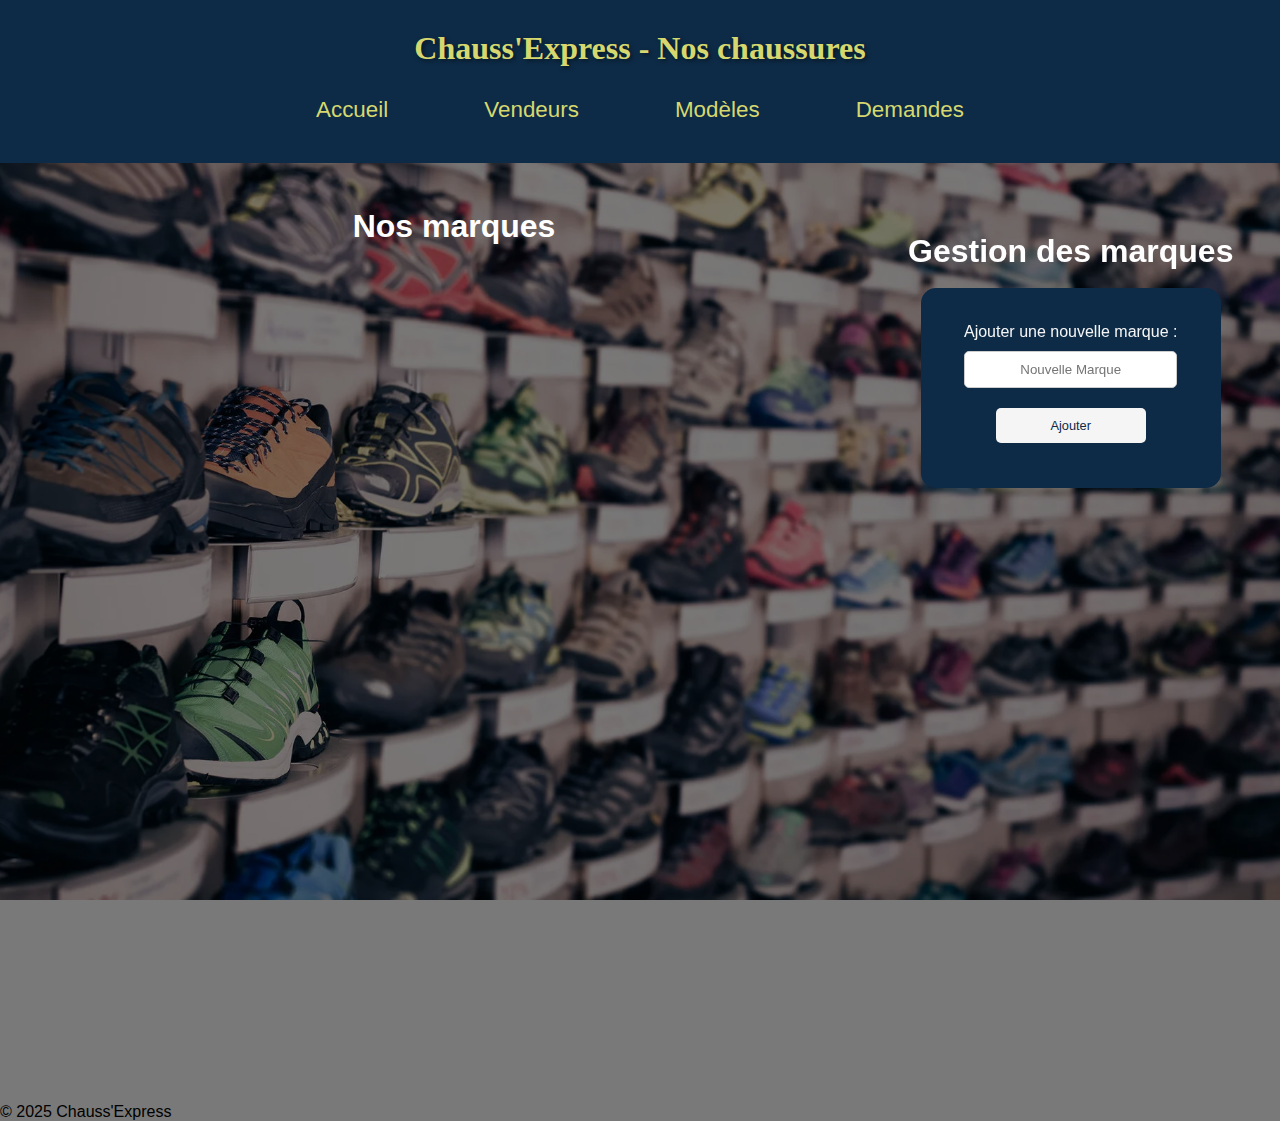
<file: api_front/html/index.html>
<!DOCTYPE html>
<html lang="en">
    <head>
        <meta charset="UTF-8" />
        <meta name="viewport" content="width=device-width, initial-scale=1.0" />
        <title>Chauss'Express</title>
        <link rel="stylesheet" href="../css/style.css" />
    </head>
    <body>
        <p id="clickModele"></p>
        <header>
            <h1>Chauss'Express - Nos chaussures</h1>
            <nav>
                <ul>
                    <li><a href="../html/index.html">Accueil</a></li>
                    <li><a href="../html/vendeurs.html">Vendeurs</a></li>
                    <li><a href="../html/modeles.html">Modèles</a></li>
                    <li><a href="../html/demandes.html">Demandes</a></li>
                </ul>
            </nav>
        </header>
        <main>
            <div id="vendeur">
                <h2>Nos marques</h2>
                <div id="stocksContainer">
                    <!-- div administrateur -->
                </div>
                <div id="adminContainer">
                    <!-- Les bouttons seront injectées ici par JS -->
                </div>
            </div>
            <div class="admin">
                <div class="form-container">
                    <h2>Gestion des marques</h2>
                    <div class="ajouterMarque">
                        <!-- form pour ajouter une marque -->
                        <form method="post" action="" id="addMarqueForm">
                            <label for="marque">Ajouter une nouvelle marque :</label>
                            <input
                                type="text"
                                id="marque"
                                id="marque"
                                name="marque"
                                placeholder="Nouvelle Marque"
                            />
                            <button type="submit" id="btnAjoutMarque">
                                Ajouter
                            </button>
                            <div id="messageContainerAjoutmarque"></div>
                        </form>
                        <!-- Fin -->
                    </div>
                </div>
            </div>
        </main>
        <footer>
            <p>&copy; 2025 Chauss'Express</p>
        </footer>
        <script></script>
        <script src="../js/script.js"></script>
        <!-- <script src="../js/modelesScript.js"></script> -->
    </body>
</html>
</file>
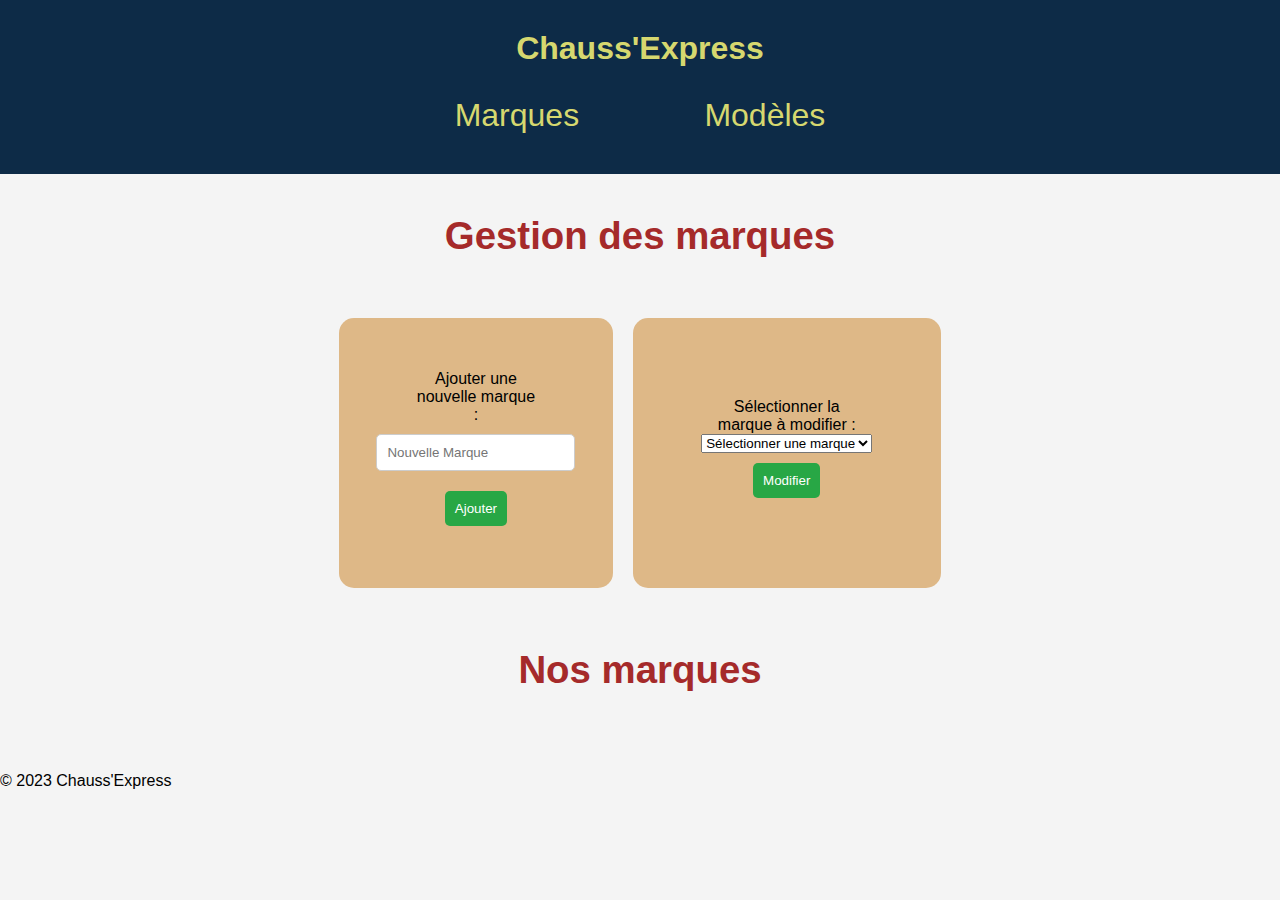
<file: api_front/vendeurs/index.html>
<!DOCTYPE html>
<html lang="en">
    <head>
        <meta charset="UTF-8" />
        <meta name="viewport" content="width=device-width, initial-scale=1.0" />
        <title>Chauss'Express</title>
        <link rel="stylesheet" href="style.css" />
    </head>
    <body>
        <header>
            <h1>Chauss'Express</h1>
            <nav>
                <ul>
                    <li><a href="../vendeurs/index.html">Marques</a></li>
                    <li><a href="../vendeurs/modeles.html">Modèles</a></li>
                </ul>
            </nav>
        </header>
        <main>
            <div class="admin">
                <h2>Gestion des marques</h2>
                <div class="form-container">
                    <!-- Ajouter une marque -->
                    <div class="ajouterMarque">
                        <form method="post" action="" id="addMarqueForm">
                            <label for="marque">Ajouter une nouvelle marque :</label>
                            <input
                                type="text"
                                id="marque"
                                id="marque"
                                name="marque"
                                placeholder="Nouvelle Marque"
                                required
                            />
                            <button type="submit" id="btnAjoutMarque">
                                Ajouter
                            </button>
                            <span id="afficherMessageError"></span>
                            <span id="afficherMessage"></span>
                        </form>
                    </div>
                    <!-- Modifier une marque -->
                    <div class="modifierMarque">
                        <form action="" method="put" id="updateMarqueForm">
                            <label for="marque">Sélectionner la marque à modifier :</label>
                            <select id="modifierMarque" name="marqueModifier" required>
                                <option value="">Sélectionner une marque</option>
                            </select>

                            <button type="submit" name="btnModifier">Modifier</button>
                        </form>
                    </div>
                </div>
            </div>
            <h2>Nos marques</h2>
            <div class="vendeurAdmin">
                <!-- Afficher les stocks par modele et pointure qui seront injecter en JS-->

                <!-- <div id="demandesClients">
                    <h3>Faire une demande de pointure</h3>
                </div> -->
                <div id="stocksContainer"></div>
            </div>
        </main>
        <footer>
            <p>&copy; 2023 Chauss'Express</p>
        </footer>

        <script src="script.js"></script>
    </body>
</html>
</file>
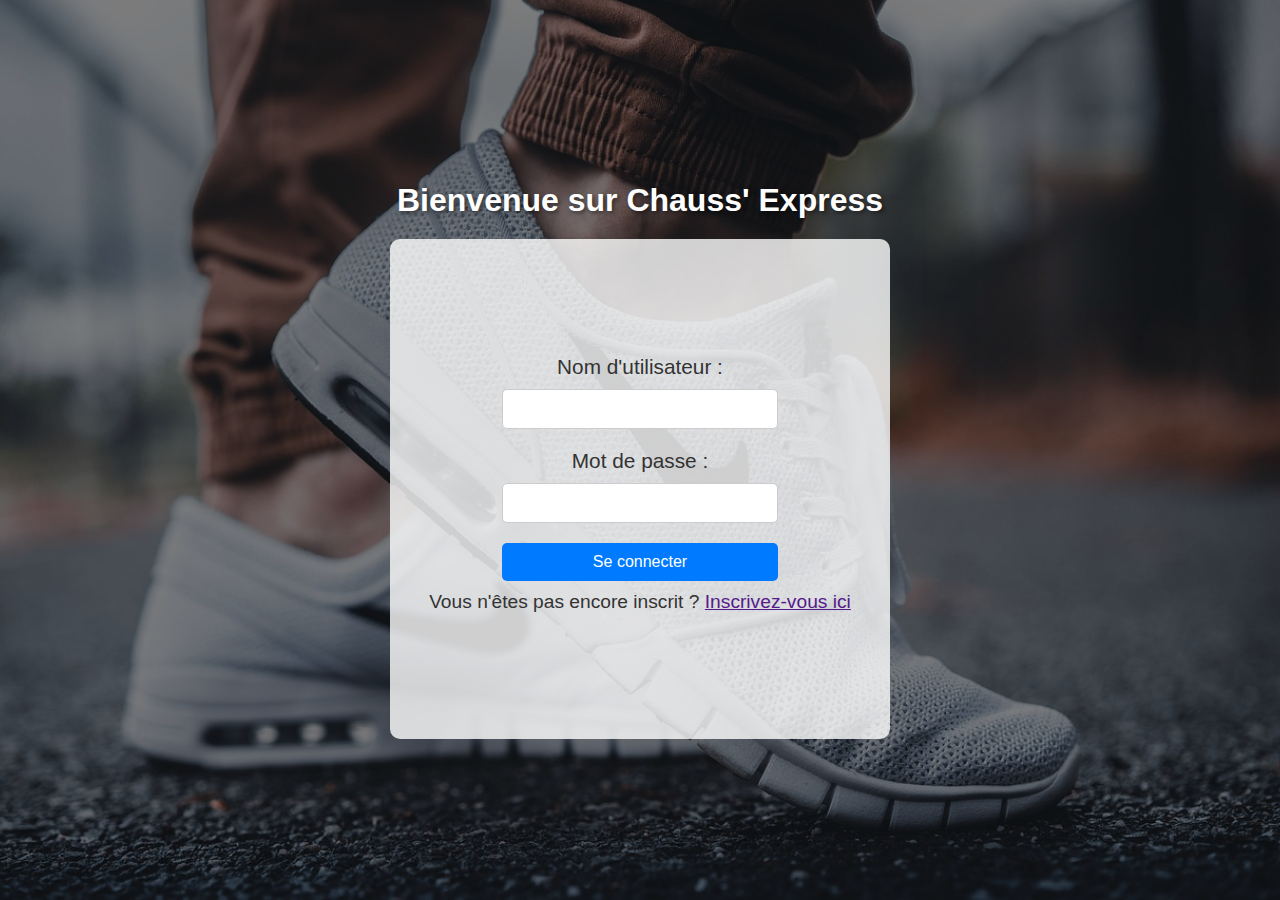
<file: api_front/html/connexion.html>
<!DOCTYPE html>
<html lang="en">
    <head>
        <meta charset="UTF-8" />
        <meta name="viewport" content="width=device-width, initial-scale=1.0" />
        <title>Chauss' Express</title>
        <link rel="stylesheet" href="../css/connexion.css" />
    </head>
    <body>
        <h1>Bienvenue sur Chauss' Express</h1>
        <!-- Formulaire de connexion à l'espace de gestion de stocks -->

        <form id="connexionForm" action="" method="POST">
            <label for="username">Nom d'utilisateur :</label>
            <input type="text" id="username" name="username"/>

            <label for="password">Mot de passe :</label>
            <input type="password" id="password" name="password"/>
            <button type="submit" id="btnSeConnecter">Se connecter</button>

            <p>
                Vous n'êtes pas encore inscrit ?
                <a href="" id="inscriptionLink">Inscrivez-vous ici</a>
            </p>
            <div id="inscription">
                <h3>Inscription</h3>
                <form id="inscriptionForm" action="" method="POST">
                    <label for="userName">Nom d'utilisateur :</label>
                    <input type="text" id="userName" name="userName" />
                    <label for="firstName">Prénom :</label>
                    <input type="text" id="firstName" name="firstName"/>

                    <label for="mdp">Mot de passe :</label>
                    <input type="password" id="mdp" name="mdp" />
                    <label for="email">Email :</label>
                    <input type="email" id="email" name="email" />
                    <button type="submit" id="btnSinscrire">S'inscrire</button>
                    <button id="croixfermer">❌</button>
                </form>
            </div>
        </form>
        <script src="../js/connexion.js"></script>
    </body>
</html>
</file>
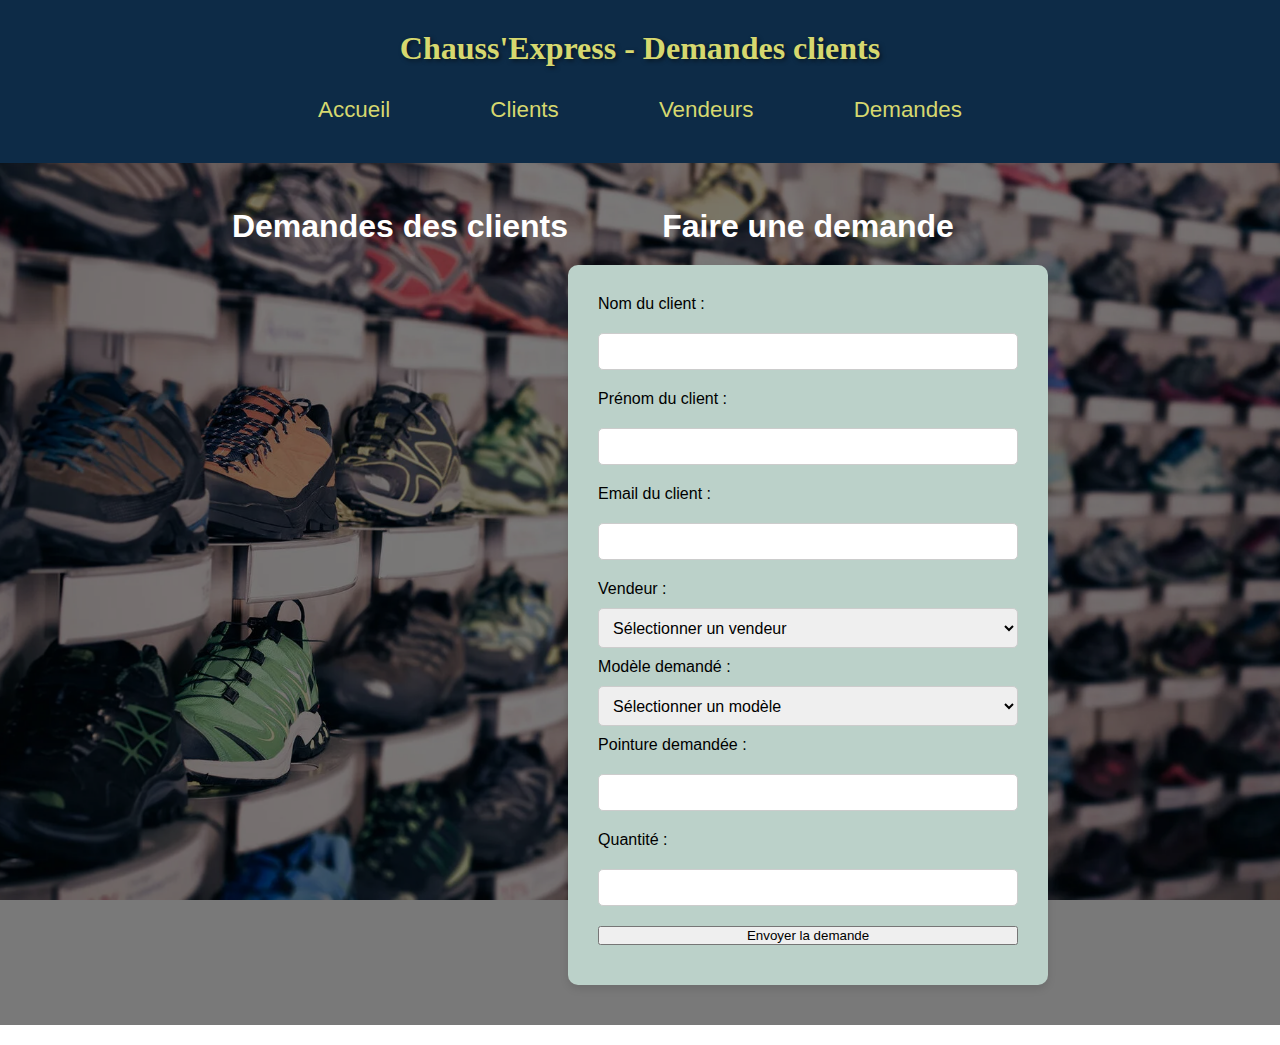
<file: api_front/html/demandes.html>
<!DOCTYPE html>
<html lang="en">
<head>
      <meta charset="UTF-8">
      <meta name="viewport" content="width=device-width, initial-scale=1.0">
      <title>Demandes clients</title>
      <link rel="stylesheet" href="../css/style.css">
      <link rel="stylesheet" href="../css/demandes.css">
</head>
<body>
      <header>
            <h1>Chauss'Express - Demandes clients</h1>
            <nav>
                  <ul>
                        <li><a href="../html/index.html">Accueil</a></li>
                        <li><a href="../html/clients.html">Clients</a></li>
                        <li><a href="../html/vendeurs.html">Vendeurs</a></li>
                        <li><a href="../html/demandes.html">Demandes</a></li>
                  </ul>
            </nav>
      </header>

      <main>
            <div id="demandesContainer">
                  <h2>Demandes des clients</h2>
                  <div id="demandesList">
                        <!-- Les demandes seront injectées ici par JS -->
                  </div>
            </div>

            <div id="formulaireDemande">
                  
                  <h2>Faire une demande</h2>
                  <form id="demandeForm" action="" method="post">
                        <label for="clientName">Nom du client :</label>
                        <input type="text" id="clientName" name="" required>
                        <label for="prenom">Prénom du client :</label>
                        <input type="text" id="prenom" name="prenom" required>
                        <label for="clientEmail">Email du client :</label>
                        <input type="email" id="clientEmail" name="email" required>

                        <label for="vendeurId">Vendeur :</label>
                        <select id="vendeurId" name="vendeur_id" required>
                              <option value="">Sélectionner un vendeur</option>
                              <!-- Options injectées en JS -->
                        </select>

                        <label for="modele_demandé">Modèle demandé :</label>
                        <select name="modele_id" id="modeleList" required>
                            <option value="">Sélectionner un modèle</option>
                        </select>
                        <label for="pointure_demandee">Pointure demandée :</label>
                        <input type="number" id="pointure_demandee" name="pointure_demandee" required>

                        </input>
                        <label for="quantite">Quantité :</label>
                        <input type="number" id="quantite" name="quantite" min="1" required>

                        <button type="submit" id="btnEnvoyerDemande">Envoyer la demande</button>
                        <div id="messageContainerDemande"></div>
                  </form>
            </div>
      </main>

      <script src="../js/demandes.js"></script>
      <!-- <script type="module" src="../js/vendeur.js"></script> -->
</body>
</html>
</file>
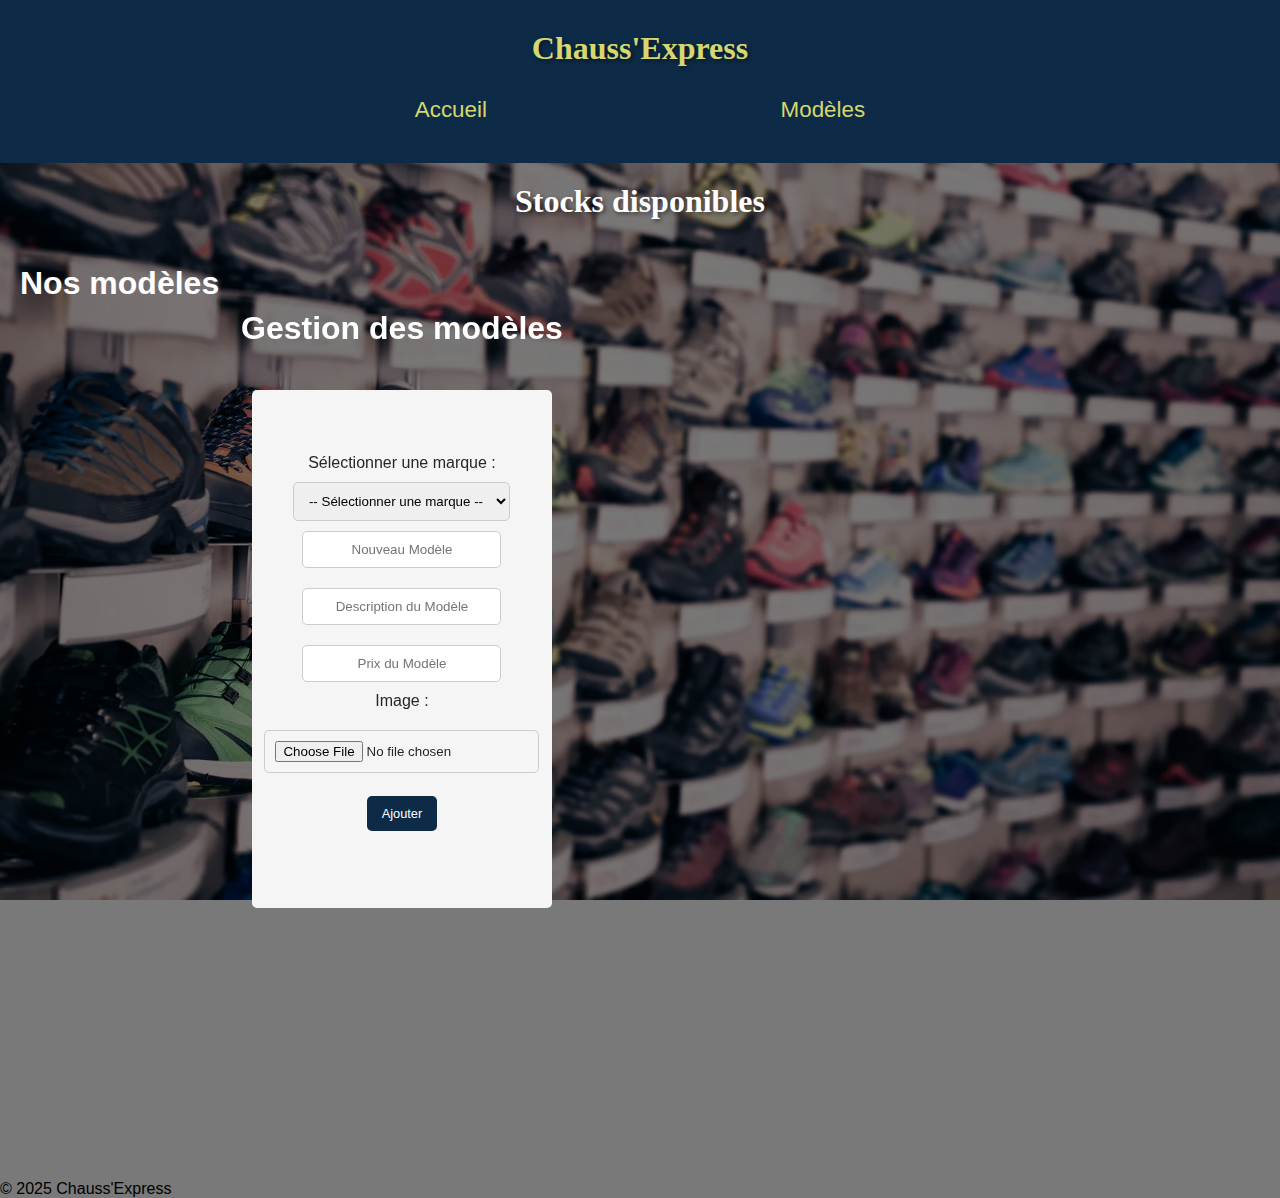
<file: api_front/html/modeles.html>
<!DOCTYPE html>
<html lang="en">
    <head>
        <meta charset="UTF-8" />
        <meta name="viewport" content="width=device-width, initial-scale=1.0" />
        <title>Chauss'Express</title>
        <link rel="stylesheet" href="../css/style.css" />
        <link rel="stylesheet" href="../css/modeles.css" />
    </head>
    <body>
        <header>
            <h1>Chauss'Express</h1>
            <nav>
                <ul>
                    <li><a href="../html/index.html">Accueil</a></li>
                    <li><a href="../html/modeles.html">Modèles</a></li>
                </ul>
            </nav>
        </header>
        <h1>Stocks disponibles</h1>
        <main>
            <div id="vendeurContainer">
            <h2>Nos modèles</h2>
            <div id="modelesContainer">
                <!-- Les modèles seront injectés ici par JS -->
            </div></div>
            <div class="admin">
                <h2>Gestion des modèles</h2>
                <div class="ajouterModele" id="ajouterForm">
                    <!-- Form pour ajouter un modèle -->
                    <form method="post" action="" id="addModeleForm">
                        <label for="marque_id">Sélectionner une marque :</label>
                        <select id="marque_id" name="marque_id" required>
                            <option value="">-- Sélectionner une marque --</option>
                            <!-- Les options seront injectées ici par JS -->
                        </select>
                        <input
                            type="text"
                            id="modele"
                            name="modele"
                            placeholder="Nouveau Modèle"
                            required
                        />
                        <input
                            type="text"
                            id="description"
                            name="description"
                            placeholder="Description du Modèle"
                            required
                        />
                        <input
                            type="text"
                            id="prix"
                            name="prix"
                            placeholder="Prix du Modèle"
                            required
                        />
                        <label for="image">Image :</label>
                        <input
                            type="file"
                            id="image"
                            name="image"
                    
                        />
                        <button type="submit" id="btnAjoutModele">Ajouter</button>
                        <div id="messageContainerAjoutModele"></div>
                    </form>
                    <!-- Fin Form pour ajouter un modèle -->
                </div>
            </div>
        </main>
        <footer>
            <p>&copy; 2025 Chauss'Express</p>
        </footer>
        <script src="../js/modelesScript.js"></script>
        <!-- <script src="../js/script.js"></script> -->
    </body>
</html>
<!-- 
 -->
</file>
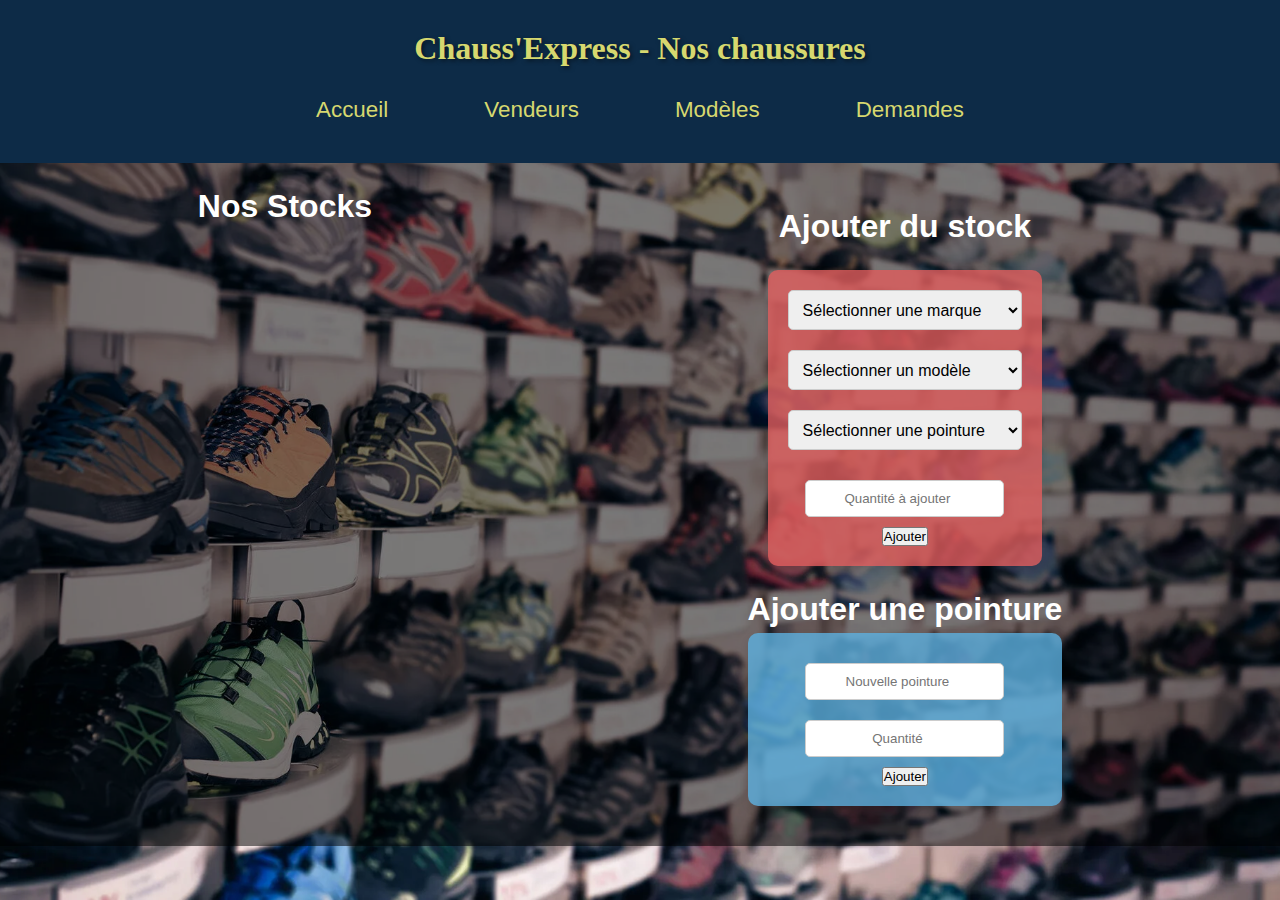
<file: api_front/html/stocks.html>
<!DOCTYPE html>
<html lang="fr">
<head>
    <meta charset="UTF-8" />
    <meta name="viewport" content="width=device-width, initial-scale=1.0" />
    <title>Stocks</title>
    <link rel="stylesheet" href="/api_front/css/style.css" />
    <link rel="stylesheet" href="/api_front/css/stocks.css" />
</head>
<body>
    <header>
        <h1>Chauss'Express - Nos chaussures</h1>
        <nav>
            <ul>
                <li><a href="../html/index.html">Accueil</a></li>
                <li><a href="../html/vendeurs.html">Vendeurs</a></li>
                <li><a href="../html/modeles.html">Modèles</a></li>
                <li><a href="../html/demandes.html">Demandes</a></li>
            </ul>
        </nav>
    </header>

    <main>
        <div id="mainAffichage">
            <section id="stocks">
                <h2>Nos Stocks</h2>
                <div id="stocksList">
                    <!-- Faire un tableau avec des <select> pour la pointure et un autre champ à côté -->
                </div>
            </section>

            <section id="admin">
                <h2>Ajouter du stock</h2>
                <div id="ajouterPointure">
                    <form id="addPointureForm">
                        <select id="marqueId" name="marque_id" required>
                            <option value="">Sélectionner une marque</option>
                            <!-- Options injectées en JS -->
                        </select>

                        <select id="modeleId" name="modele_id" required>
                            <option value="">Sélectionner un modèle</option>
                            <!-- Options injectées en JS -->
                        </select>

                        <select id="pointureId" name="pointure" required>
                            <option value="">Sélectionner une pointure</option>
                            <!-- Options injectées en JS -->
                        </select> 

                        <input
                            type="number"
                            id="quantiteId"
                            name="quantite"
                            placeholder="Quantité à ajouter"
                            min="1"
                            required
                        />

                        <div>
                            <button class="styleBtn" id="btnAjouterStock">Ajouter</button>
                        </div>

                        <div class="messageContainerModifierPointure"></div>
                    </form>
                </div>

                <h2>Ajouter une pointure</h2>
                <div id="ajouterPointure">
                    <form id="ajouterPointureForm">
                        <input
                            type="number"
                            id="pointure"
                            name="pointure"
                            placeholder="Nouvelle pointure"
                            min="1"
                            required
                        />
                        <input
                            type="number"
                            id="quantite"
                            name="quantite"
                            placeholder="Quantité"
                            min="1"
                            required
                        />
                        <button
                            class="styleBtn"
                            type="submit"
                            id="btnAjoutPointure"
                        >
                            Ajouter
                        </button>
                        <div class="messageContainerAjoutPointure"></div>
                    </form>
                </div>
            </section>
        </div>
    </main>

    <script src="/api_front/js/stocks.js"></script>
</body>
</html>
</file>
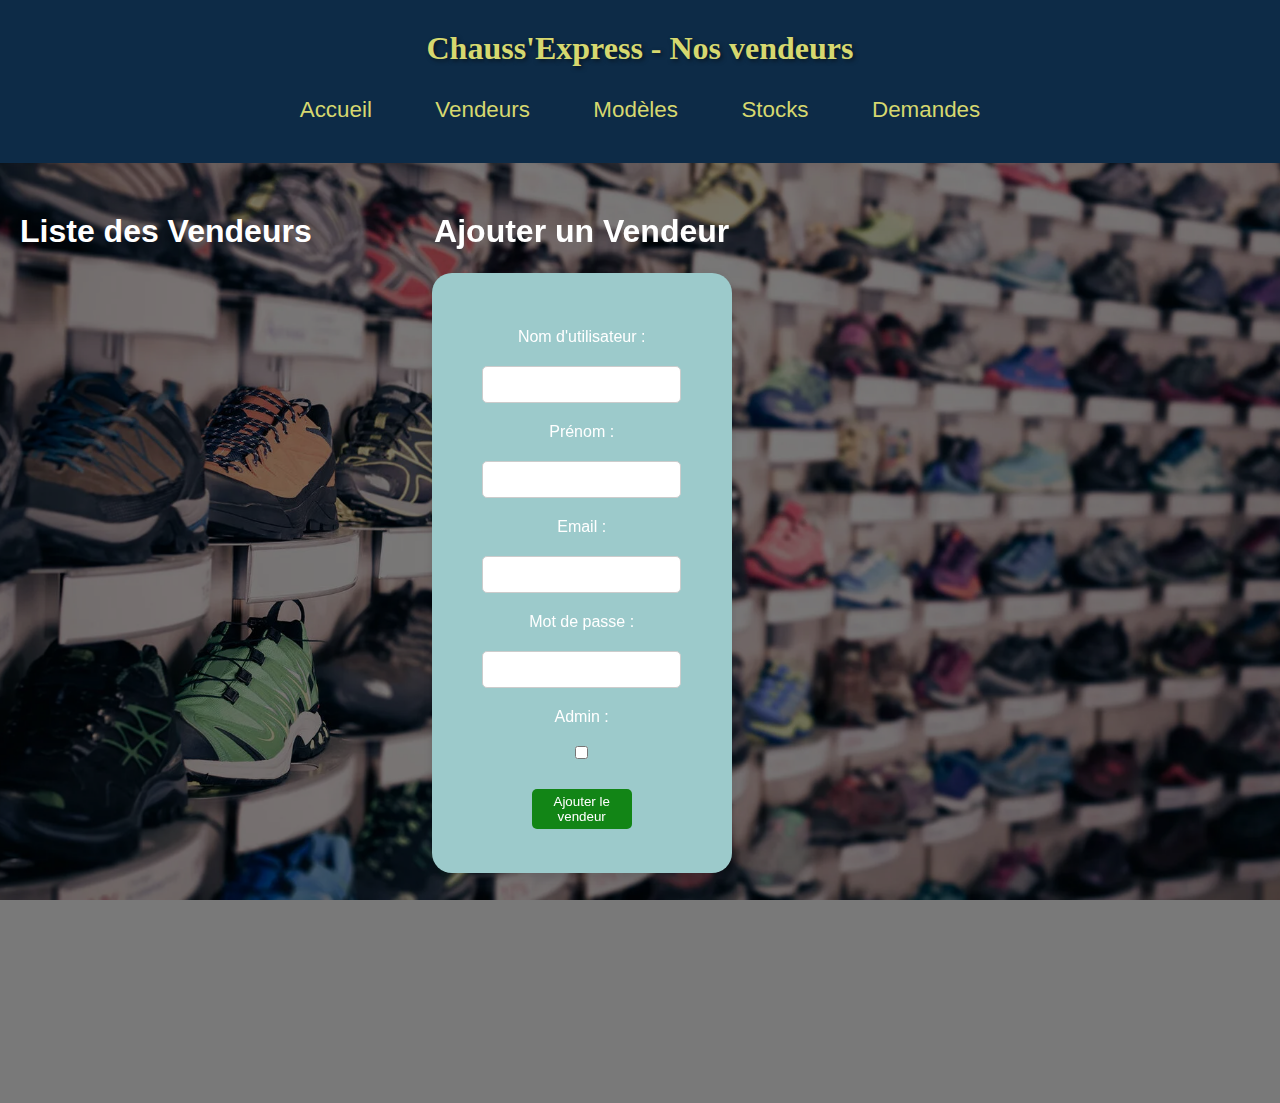
<file: api_front/html/vendeurs.html>
<!DOCTYPE html>
<html lang="en">
    <head>
        <meta charset="UTF-8" />
        <meta name="viewport" content="width=device-width, initial-scale=1.0" />
        <title>Vendeurs</title>
        <link rel="stylesheet" href="/api_front/css/style.css" />
        <link rel="stylesheet" href="/api_front/css/vendeur.css" />
    </head>
    <body>
        <header>
            <h1>Chauss'Express - Nos vendeurs</h1>
            <nav>
                <ul>
             <li><a href="../html/index.html">Accueil</a></li>
                    <li><a href="../html/vendeurs.html">Vendeurs</a></li>
                    <li><a href="../html/modeles.html">Modèles</a></li>
                    <li><a href="../html/stocks.html">Stocks</a></li>
                    <li><a href="../html/demandes.html">Demandes</a></li>
                </ul>
            </nav>
        </header>
        <main>
            <div id="vendeursContainer">
                <h2>Liste des Vendeurs</h2>
                <div id="vendeursList">
                    <!-- Les vendeurs seront injectés ici par JS -->
                </div>
            </div>
            <div id="administrateursContainer">
                <!-- Ajouter un vendeur avec le formulaire -->
                <h2>Ajouter un Vendeur</h2>
                <form id="inscriptionForm" action="" method="POST">
                    <div id="inscription">
                        <label for="nom">Nom d'utilisateur :</label>
                        <input type="text" id="nom" name="nom" required autocomplete="on"/>
                        <label for="prenom">Prénom :</label>
                        <input type="text" id="prenom" name="prenom" required autocomplete="on"/>

                        <label for="email">Email :</label>
                        <input
                            type="email"
                            id="email"
                            name="email"
                            required
                            autocomplete="email"
                        />
                        <label for="password_hash">Mot de passe :</label>
                        <input
                            type="password"
                            id="password_hash"
                            name="password_hash"
                            required
                            autocomplete="current-password"
                        />
                        <div id="messageContainerInscription"></div>
                        <label for ="isAdmin">Admin :</label>
                        <input type="checkbox" id="isAdmin" name="is_admin"/>
                        <button type="submit" id="btnSinscrire">Ajouter le vendeur</button>
                    </div>
                </form>
                <div class="statistique"></div>
            </div>
        </main>

        <script src="/api_front/js/vendeur.js"></script>
    </body>
</html>
</file>
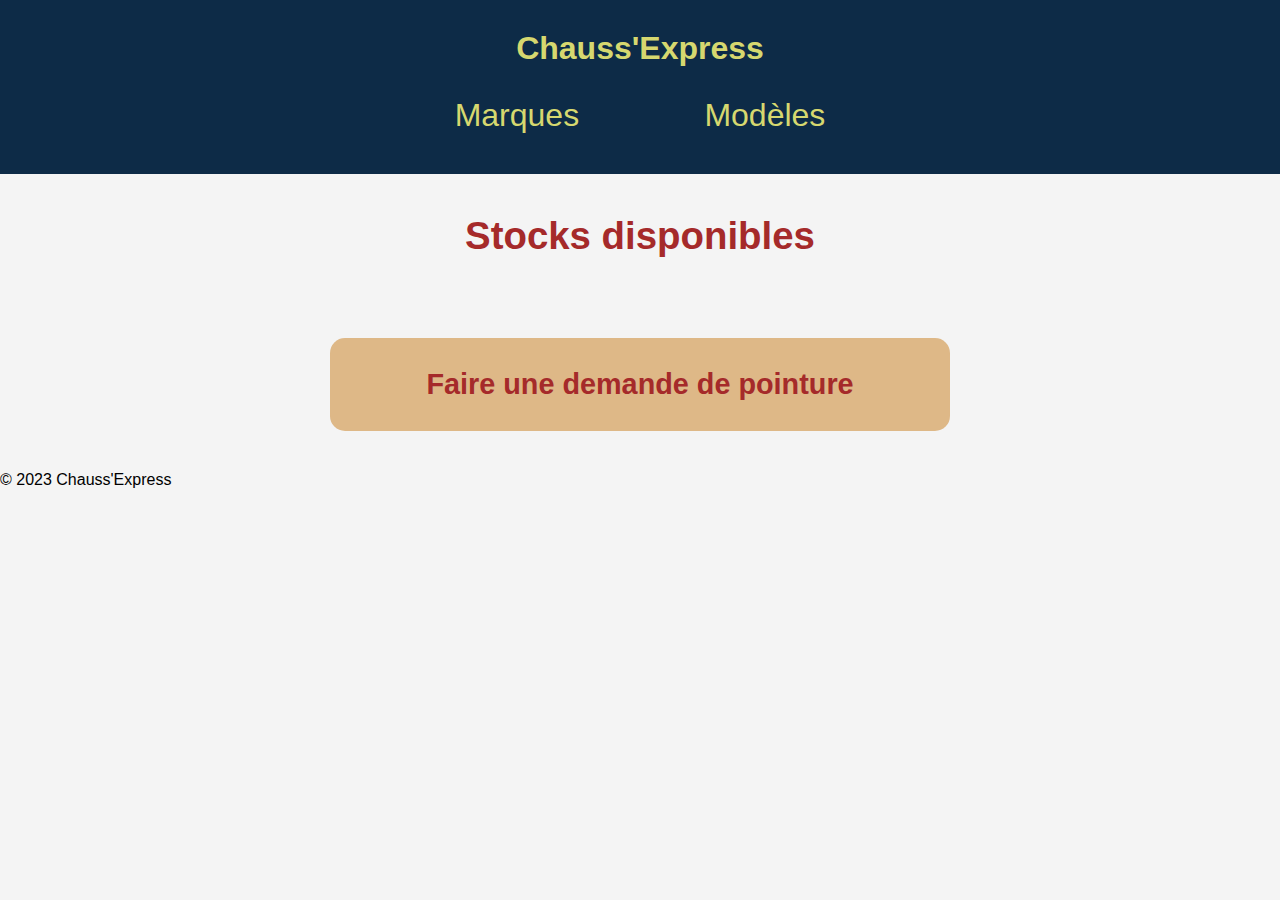
<file: api_front/vendeurs/modeles.html>
<!DOCTYPE html>
<html lang="en">
    <head>
        <meta charset="UTF-8" />
        <meta name="viewport" content="width=device-width, initial-scale=1.0" />
        <title>Chauss'Express</title>
        <link rel="stylesheet" href="style.css" />
    </head>
    <body>
        <header>
            <h1>Chauss'Express</h1>
            <nav>
                <ul>
                    <li><a href="../vendeurs/index.html">Marques</a></li>
                    <li><a href="../vendeurs/modeles.html">Modèles</a></li>
                </ul>
            </nav>
        </header>
        <h2>Stocks disponibles</h2>
        <main>
            <div class="vendeurAdmin">
                <!-- Afficher les stocks par modele et pointure qui seront injecter en JS-->

                <div id="demandesClients">
                    <h3>Faire une demande de pointure</h3>
                </div>
                <div id="modelesContainer">

                </div>
                <div class="admin">
                    
                </div>
            </div>
        </main>
            <footer>
                  <p>&copy; 2023 Chauss'Express</p>
            </footer> 
            <script src="modele.js"></script>
      </body>
</html>
<!-- 
 -->
</file>
<file: api_front/css/style.css>
* {
    margin: 0;
    padding: 0;
    box-sizing: border-box;
}
body {
    /* display: flex; */
    font-family: "Poppins", sans-serif;
    background-image: url(../assets/backgroun.webp);
    background-size: cover;
    background-position: center;
    background-attachment: fixed;
    background-repeat: no-repeat;
    width: 100%;
    height: 100%;
    position: relative;
}
body::before {
    content: "";
    position: absolute;
    top: 0;
    left: 0;
    width: 100%;
    height: 100%;
    background-color: rgba(0, 0, 0, 0.525);
    z-index: -1;
}
/* Header  */
h1 {
    font-size: 2rem;
    font-family: "Times New Roman", Times, serif;
    color: rgb(255, 255, 255);
    margin: 20px 0;
    text-align: center;
    text-shadow: 2px 2px 4px rgba(0, 0, 0, 0.5);
    font-weight: 600;
}
header {
    display: flex;
    flex-direction: column;
    justify-content: space-between;
    align-items: center;
    padding: 20px;
    background-color: rgb(13, 43, 71);
    position: relative;
}
header nav {
    width: 60%;
}
header nav ul {
    text-align: center;
    list-style: none;
    display: flex;
    justify-content: space-around;
    align-items: center;
    margin: 20px 0;
    padding: 0;
}
/*-------------------------------------main */
main {
    display: flex;
    /* justify-content: center;
    align-items: flex-start; */
    padding: 20px;
    /* margin: 20px; */
    /* position: relative; */
}

/* ------------------------------------Admin */
.admin {
    display: flex;
    flex-direction: column ;
    justify-content: right;
    position: sticky;
    top: 0;
    right: 0;
    /* width: 30%; */
    height: 100vh;
    color: white;
    padding: 20px;
    z-index: 1;
}
.admin h2 {
    margin-top: 30px;
}
#vendeur {
    display: flex;
    flex-direction: column;
    width: 70%;
    padding: 20px;
}
.form-container {
    display: flex;
    flex-direction: column;
    align-items: right;
    /* gap: 20px; */
    position: sticky;
    top: 0;
    z-index: 1000;
}
.addMarqueResponse {
    color: rgb(20, 200, 20);
    font-weight: bold;
    text-align: center;
}
.addMarqueError {
    display: block;
    font-family: "Courier New", Courier, monospace;
    font-size: 0.5rem;
    margin: 3px;
    color: red;
    font-weight: bold;
    text-align: center;
}

.deleteMarqueBtn {
    box-shadow: 0 4px 8px rgba(0, 0, 0, 0.2);
    color: rgb(250, 255, 250);
    border: none;
    border-radius: 15px;
    padding: 5px 15px;
    transition: 0.2s ease-in-out;
    cursor: pointer;
    font-size: 0.4rem;
}
.deleteMarqueBtn:hover {
    background-color: #ff4d4d;
    transform: scale(1.1);
    box-shadow: 0 4px 8px rgba(0, 0, 0, 0.2);
    color: rgb(255, 255, 255);
    font-weight: bold;
    text-align: center;
}
.editMarqueBtn {
    background-color: rgb(255, 200, 0);
    box-shadow: 0 4px 8px rgba(0, 0, 0, 0.2);
    color: green;
    border: none;
    border-radius: 15px;
    /* padding: 5px 15px; */
    transition: 0.2s ease-in-out;
    cursor: pointer;
    font-size: 1rem;
}
.editMarqueBtn:hover {
    background-color: #eaa121;
    transform: scale(1.1);
    box-shadow: 0 4px 8px rgba(0, 0, 0, 0.2);
    color: rgb(255, 255, 255);
    font-weight: bold;
}
.annulerModifier {
    background-color: none;
    border: none;
    padding: 1vw 2vw;
    margin: 2vw;
    font-size: 1rem;
    position: absolute;
    top: -10px;
    right: 0;
}
/* ------------------  NOS MARQUES  ------------------ */
form {
    display: flex;
    flex-direction: column;
    margin: 20px;
    border-radius: 15px;
}
form input {
    /* width: 60%; */
    padding: 10px;
    text-align: center;
    border: 1px solid #ccc;
    border-radius: 5px;
}
input {
    padding: 10px;
    margin: 10px 0;
    border: 1px solid #ccc;
    border-radius: 5px;
}

.successMessage {
    color: rgb(31, 208, 31);
    font-weight: bold;
    text-align: center;
}
.errorMessage {
    display: block;
    font-family: "Courier New", Courier, monospace;
    font-size: 0.8rem;
    margin: 3px;
    color: red;
    font-weight: bold;
    text-align: center;
}
.supprimerMarque {
    display: flex;
    justify-content: center;
    align-items: center;
    width: 50%;
    margin: 20px;
    border-radius: 15px;
}

/* ------------------  NOS MARQUES  ------------------ */
h2 {
    font-family: "Gill Sans", "Gill Sans MT", Calibri, "Trebuchet MS", sans-serif;
    font-size: 2rem;
    color: rgb(255, 255, 255);
    margin: 5px 0;
    text-align: center;
}
a {
    text-decoration: none;
    color: rgb(214, 216, 111);
    font-size: 1.4rem;
}
a:hover {
    color: rgb(255, 255, 255);
}
header h1 {
    color: rgb(214, 216, 111);
    margin: 10px 0;
}

h3 {
    font-family: "Gill Sans", "Gill Sans MT", Calibri, "Trebuchet MS", sans-serif;
    color: brown;
    margin: 10px 0;
}
#stocksContainer {
    display: flex;
    justify-content: center;
    align-items: center;
    flex-wrap: wrap;
    width: 100%;
    border-radius: 20px;
    background-color: rgba(13, 43, 71, 0.704);
}
#cardModelesMarque {
    display: flex;
    flex-direction: column;
    justify-content: center;
    align-items: center;
    width: 100%;
    padding: 20px;
    border-radius: 20px;
    background-color: rgba(13, 43, 71, 0.704);
}
#modelesContainer {
    display: flex;
    justify-content: center;
    align-items: center;
    flex-wrap: wrap;
    width: 100%;
}
.supMarBtn {
    display: flex;
    flex-direction: column;
    justify-content: center;
}
.card {
    display: flex;
    flex-direction: column;
    justify-content: space-around;
    align-items: center;
    background-color: whitesmoke;
    margin: 25px;
    border-radius: 5px;
    padding: 1vw;
    width: 250px;
    height: 320px;
    transition: 0.5s ease-in-out;
    box-shadow: 0 4px 8px rgba(33, 32, 32, 0.2);
    border: solid rgba(0, 0, 0, 0.217);
    position: relative;
}
.modelesMarque {
    border-radius: 15px;
    padding: 10px;
    margin-bottom: 20px;
    background-color: rgb(126, 51, 51);
    color: rgb(13, 43, 71);
    text-align: center;
    position: absolute;
    bottom: -50px;
}   
.card form button {
    text-align: center;
}
.card form {
    display: flex;
    flex-direction: column;
    justify-content: center;
    align-items: center;
}
.card h3 {
    text-align: center;
    font-size: 1.3rem;
    color: rgb(197, 8, 175);
    transition: 0.5s ease-in-out;
    box-shadow: inset 0 0 0 0 rgba(39, 38, 38);
}
.card:hover,
.card2:hover {
    /* transform: scale(1.05);
    transition: 0.2s ease-in-out; */
}
.successMessage {
    color: green;
    font-weight: bold;
    text-align: center;
}
.card button {
    background-color: rgb(13, 43, 71);
    color: white;
    border: none;
    border-radius: 5px;
    padding: 5px 15px;
    margin: 1vw;
    cursor: pointer;
    font-size: 0.8rem;
    text-align: bottom;
}
.cardSuppression {
    background-color: red;
    transition: all 0.5s ease-in-out;
    color: white;
}

.card2 {
    display: flex;
    flex-direction: column;
    justify-content: center;
    align-items: center;
    background-color: whitesmoke;
    margin: 2vw 3vw;
    border-radius: 20px;
    padding: 1vw 2vw;
    width: 290px;
    height:80%;
    transition: 0.5s ease-in-out;
    box-shadow: 0 4px 8px rgba(46, 45, 45, 0.2);
    border: solid rgba(0, 0, 0, 0.217);
    position: relative;
}
span {
    font-size: 1rem;
    color: rgb(39, 38, 38);
}
.card2:hover {
}
.card2 h3 {
    text-align: center;
    font-size: 1.2rem;
    font-weight: bold;
    color: rgb(117, 48, 88);
    transition: 0.5s ease-in-out;
    box-shadow: inset 0 0 0 0 rgba(39, 38, 38);
}
.card2 p {
    text-align: center;
    font-size: 0.9rem;
    width: 80%;
    margin-bottom: 5px;
    color: rgb(31, 128, 139);
}
.card2 h4 {
    background-color: rgb(245, 208, 77);
    box-shadow: #0000005e 2px 3px 1px;
    border-radius: 7px;
    padding: 6px 3px;
    width: 100px;
    text-align: center;
    margin: 15px;
}
.card2 img {
    margin: 20px;
}
.card2Modifier {
    display: flex;
    flex-direction: column;
    justify-content: center;
    align-items: center;
    background-color: rgb(20, 84, 85);
    margin: 2vw 3vw;
    border-radius: 5px;
    padding: 1vw 2vw;
    width: 25vw;
    height: 45vh;
    position: absolute;
    color: white;
    z-index: 211;
}
#modifierModele {
    text-align: center;
    border: 1px solid #ccc;
    border-radius: 15px;
    margin: 10px 0;
    width: 300px;
    height: 360px; 
}
.annulerModifierModele,
.supModBtn {
    display: flex;
    justify-content: center;
}
#modifierModele button {
    padding: 5px;
    text-align: center;
    border-radius: 5px;
    margin: 5px 0;
    border: none;
    background-color: none;
    padding: 1vw 1vw;
    margin: 1vw;
    font-size: 0.7rem;
    cursor: pointer;
    border-radius: 10px;
}
#modifierModele input {
    width: 80%;
    padding: 10px;
    text-align: center;
    border: 1px solid #ccc;
    border-radius: 5px;
    margin-bottom: 10px;
}
.deleteModeleBtn {
    background: none;
    border: none;
   padding: 1vw 1vw;
    margin: 1vw;
    font-size: 0.7rem;
    cursor: pointer;
    background-color: rgb(170, 44, 5);
    border-radius: 10px;
    color: white;
}

.editModeleBtn {
    background: none;
    border: none;
    padding: 1vw 1vw;
    margin: 1vw;
    font-size: 0.7rem;
    cursor: pointer;
    background-color: rgb(48, 77, 73);
    border-radius: 10px;
    color: white;
}

.deleteModeleBtn:hover,
.editModeleBtn:hover {
    transform: scale(1.1);
    transition: 0.2s ease-in-out;
}
/* -----------------------------Ajouter marque */

.ajouterMarque {
    display: flex;
    flex-direction: column;
    justify-content: center;
    align-items: center;
    color: whitesmoke;
    text-align: center;
    background-color: rgb(13, 43, 71);
    margin: 1vw 1vw;
    border-radius: 15px;
    height: 200px;
    transition: 0.2s ease-in-out;
    font-size: 1rem;
}
.ajouterMarque button {
    background-color: whitesmoke;
    border: none;
    color: rgb(13, 43, 71);
    border-radius: 5px;
    padding: 10px 15px;
    margin: 10px auto;
    cursor: pointer;
    font-size: 0.8rem;
    width: 150px;
}

.ajouterModele,
#addModeleForm {
    display: flex;
    flex-direction: column;
    align-items: center;
    justify-content: center;
    background-color: whitesmoke;
    border-radius: 5px;    margin: 3vw 1vw;
    padding: 1vw 2vw;
    margin: 3vw 1vw;
    /* gap: 10px; */
    text-align: center;
    width: 300px;
}
#addModeleForm select {
    padding: 10px;
    text-align: center;
    border: 1px solid #ccc;
    border-radius: 5px;
}
#addModeleForm button {
    background-color: rgb(13, 43, 71);
    color: white;
    border: none;
    border-radius: 5px;
    padding: 10px 15px;
    margin: 1vw;
    cursor: pointer;
    font-size: 0.8rem;
}
#addModeleForm label,
input {
    color: rgb(39, 38, 38);
    margin-bottom: 10px;
}
#annulerModifierModele {
    background-color: none;
    border: none;
    padding: 1vw 2vw;
    /* margin: 1vw; */
    font-size: 0.8rem;
    cursor: pointer;
    top: 0;
    right: 0;
    border-radius: 10px;
    background-color: rgb(170, 44, 5);
    color: white;
}
#validerModifierModele {
    background-color: rgb(0, 255, 0);
    border: none;
    padding: 1vw 2vw;
    /* margin: 2vw; */
    font-size: 0.8rem;
    cursor: pointer;
    border-radius: 10px;
}
.addform {
    display: flex;
    flex-direction: column;
    justify-content: center;
    align-items: center;
}
.stylePclick {
    padding: 4vw ;
    justify-content: center;
    align-items: center;
    overflow: scroll;
    align-items: center;
    position: fixed;
    top: 50%;
    left: 50%;
    height: 90vh;
    width: 70vw;
    transform: translate(-50%, -50%);
    z-index: 1000;
    background-color: whitesmoke;
    border-radius: 20px;
    /* backdrop-filter: blur(5px); */
}
.modele{
    display: flex;
    justify-content: center;
    align-items: center;
    background-color: rgb(219, 208, 168);
    box-shadow: #0000005e 2px 3px 1px;
    border-radius: 7px;
    padding: 6px 3px;
    height: 10vh;
    width: 500px;
    text-align: center;
    margin: 15px;
}
</file>
<file: api_front/vendeurs/style.css>
* {
    margin: 0;
    padding: 0;
    box-sizing: border-box;
}
body {
    font-family: "Poppins", sans-serif;
    background-color: #f4f4f4;
}
header {
    display: flex;
    flex-direction: column;
    justify-content: space-between;
    align-items: center;
    padding: 20px;
    background-color: rgb(13, 43, 71);
}
header nav {
    width: 40%;
}
header nav ul {
    text-align: center;
    list-style: none;
    display: flex;
    justify-content: space-around;
    align-items: center;
    margin: 20px 0;
    padding: 0;
}
h2 {
    font-family: "Gill Sans", "Gill Sans MT", Calibri, "Trebuchet MS", sans-serif;
    font-size: 2.4rem;
    color: brown;
    margin: 10px 0;
    text-align: center;
    margin: 40px 0;
}
a {
    text-decoration: none;
    color: rgb(214, 216, 111);
    font-size: 2rem;
}
a:hover {
    color: rgb(255, 200, 0);
}
header h1 {
    color: rgb(214, 216, 111);
    margin: 10px 0;
}
#demandesClients{
      display: flex;
      flex-direction: column;
      justify-content: center;
      align-items: center;
      width: 50%;
      padding: 20px;
      background-color: burlywood;
      border-radius: 15px;
      margin: 20px 0;
}
.vendeurAdmin {
    display: flex;
    flex-direction: column;
    align-items: center;
    justify-content: center;
    width: 100%;
    padding: 20px;
    position: relative;
}
h3 {
    font-family: "Gill Sans", "Gill Sans MT", Calibri, "Trebuchet MS", sans-serif;
    font-size: 1.8rem;
    color: brown;
    margin: 10px 0;
    text-align: center;
    position: sticky;


}
#stocksContainer, #modelesContainer {
    display: flex;
    flex-wrap: wrap;
    justify-content: center;
    align-items: center;
    width: 80%;
}
.card {
    display: flex;
    flex-direction: column;
    justify-content: space-around;
    align-items: center;
    color: whitesmoke;
    text-align: center;
    background-color: green;
    margin: 2vw 2vw;
    border-radius: 15px;
    padding: 10px 20px;
    width: 20vw;
    height: 25vh;
    transition: 0.5s ease-in-out;
}
.card h3 {
    font-size: 1.4rem;
    color: whitesmoke;
    transition: 0.5s ease-in-out;
}
.card:hover {
    transform: scale(1.1);
    transition: 0.2s ease-in-out;
    box-shadow: 0 4px 8px rgba(0, 0, 0, 0.2);
}
.cardVendeur h3 {
    margin-bottom: 10px;
}
.cardAddMarque {
    display: flex;
    flex-direction: column;
    justify-content: center;
    align-items: center;
    color: whitesmoke;
    text-align: center;
    background-color: rgb(13, 43, 71);
    margin: 2vw 2vw;
    border-radius: 15px;
    padding: 10px 20px;
    width: 20vw;
    height: 25vh;
    transition: 0.2s ease-in-out;
}
.addMarqueResponse {
    color: green;
    font-weight: bold;
    text-align: center;
}
.addMarqueError {
      display: block;
      font-family: 'Courier New', Courier, monospace;
      font-size: 0.8rem;
      margin: 3px;
      color: red;
      font-weight: bold;
      text-align: center;
 }
 
 .deleteMarqueBtn {
       background-color: rgb(255, 200, 0);
      box-shadow: 0 4px 8px rgba(0, 0, 0, 0.2);
       color: green;
       border: none;
       border-radius: 15px;
       padding: 5px 15px;
       transition: 0.2s ease-in-out;
       cursor: pointer;
       font-size: 1rem;
       }
.deleteMarqueBtn:hover {
           background-color: #ff4d4d;
             transform: scale(1.1);
             box-shadow: 0 4px 8px rgba(0, 0, 0, 0.2);
           color: rgb(255, 255, 255);
           font-weight: bold;
           text-align: center;
       }
    .editMarqueBtn {
           background-color: rgb(255, 200, 0);
           box-shadow: 0 4px 8px rgba(0, 0, 0, 0.2);
           color: green;
           border: none;
           border-radius: 15px;
           padding: 5px 15px;
           transition: 0.2s ease-in-out;
           cursor: pointer;
           font-size: 1rem;
       }
       .editMarqueBtn:hover {
           background-color: #ff4d4d;
           transform: scale(1.1);
           box-shadow: 0 4px 8px rgba(0, 0, 0, 0.2);
           color: rgb(255, 255, 255);
           font-weight: bold;
       }

       /* Admin */
       input,input{
    padding: 10px;
    margin: 10px 0;
    border: 1px solid #ccc;
    border-radius: 5px;
       }
       button{
    padding: 10px;
    margin: 10px 0;
    border: none;
    border-radius: 5px;
    background-color: #28a745;
    color: white;
       }
       button:hover{
    background-color: #218838;

       }
.form-container {
    display: flex;
    justify-content: center;
    align-items: center;
    padding: 20px;
    border-radius: 15px;
    margin:0 20px ;
    position: relative
}   
.ajouterMarque, .modifierMarque {
    display: flex;
    justify-content: center;
    align-items: center;
    background-color: burlywood;
    padding: 10px;
    margin: 0 10px;
    border-radius: 15px;
    height:30vh;
    text-align: center;
    font-family: 'Gill Sans', 'Gill Sans MT', Calibri, 'Trebuchet MS', sans-serif;
    position: sticky;
}
.successMessage {
    color: green;
    font-weight: bold;
    text-align: center;
}
.errorMessage {
    display: block;
    font-family: 'Courier New', Courier, monospace;
    font-size: 0.8rem;
    margin: 3px;
    color: red;
    font-weight: bold;
    text-align: center;
}
form{
    display: flex;
    flex-direction: column;
    justify-content: center;
    align-items: center;
    width: 50%;
    margin: 20px;
    border-radius: 15px;
}
.supprimerMarque{
    display: flex;
    justify-content: center;
    align-items: center;
    width: 50%;
    margin: 20px;
    border-radius: 15px;
}
</file>
<file: api_front/css/connexion.css>
*{
      margin: 0;
      padding: 0;
      box-sizing: border-box;
}
body {
      display: flex;
      flex-direction: column;
      justify-content: center;
      align-items: center;
      width: 100%;
      height: 100vh;
      font-family: "Poppins", sans-serif;
      background-image: url(../assets/background-connexion.jpg);
      background-size: cover;
      background-position: center;
      background-repeat: no-repeat;
      width: 100%;
}
body::before {
      content: "";
      position: absolute;
      top: 0;
      left: 0;
      width: 100%;
      height: 100%;
      background-color: rgba(0, 0, 0, 0.5);
      z-index: -1;
}
h1 {
      font-size: 2rem;
      color: #ffffff;
      margin-top: 200px;
      text-align: center;
      margin: 20px 0;
      text-shadow: 2px 2px 4px rgba(0, 0, 0, 0.5);
      font-weight: 600;
}
#connexionForm {
      width: 500px;
      height: 500px;
      padding: 20px;
      display: flex;
      flex-direction: column;
      justify-content: center;
      align-items: center;
      background-color: rgba(255, 255, 255, 0.8);
      border-radius: 10px;

}


#inscription {
      display: none;
      top: 50%;
      left: 50%;
      width: 500px;
      height: 600px;
      box-shadow: 0 4px 8px rgba(221, 209, 209, 0.1);
      transform: translate(-50%, -50%);
      z-index: 1000;
}
    
    
  
form p {
      font-size: 1.2rem;
      color: #333;
      margin: 10px;
      text-align: center;
}
label {
      font-size: 1.3rem;
      color: #333;
      margin-bottom: 10px;
}
input {
      width: 60%;
      padding: 10px;
      margin-bottom: 20px;
      border: 1px solid #ccc;
      border-radius: 5px;
      font-size: 1rem;
      
}
button {
      width: 60%;
      padding: 10px;
      background-color: #007bff;
      color: #fff;
      border: none;
      border-radius: 5px;
      font-size: 1rem;
      cursor: pointer;
      transition: background-color 0.3s ease;
}
</file>
<file: api_front/css/demandes.css>
*{
      margin: 0;
      padding: 0;
      box-sizing: border-box;
}
body {
  width: 100%;
}
main{
      display: flex;
justify-content: center;
margin:20px
      
}
#demandesContainer{
 
      /* display: flex;
      flex-direction: column;
      justify-content: center;
      align-items: center; */
   
}
#demandesList{
      display: flex;
      flex-wrap: wrap;
      justify-content: center;
      align-items: center;
      padding: 20px;
}
.demande {
      display: flex;
      flex-direction: column;
      justify-content: center;
      align-items: center;
  border-radius: 10px;
  box-shadow: 0 4px 8px rgba(0, 0, 0, 0.1);
  margin: 20px;
  width: 300px;
height: 300px;
  justify-content: center;
  align-items: center;
  gap: 10px;
  background-color: rgb(187, 209, 201);
}
#formulaireDemande{
      width: 40%;
}
#demandeForm{

      margin: 20px auto;

      padding: 30px;
      border-radius: 10px;
      gap: 10px;
      box-shadow: 0 4px 8px rgba(0, 0, 0, 0.1);
      background-color: rgb(187, 209, 201);
}
#demandeForm select{
      width: 100%;
      height: 40px;
      border-radius: 5px;
      border: 1px solid #ccc;
      padding: 10px;
      font-size: 16px;
}
.demande button {
      width: 100px;
      height: 40px;
      background-color: #4CAF50; /* Green */
      color: white;
      border: none;
      border-radius: 5px;
      cursor: pointer;
}
</file>
<file: api_front/css/modeles.css>
/* 
* {
    margin: 0;
    padding: 0;
    box-sizing: border-box;
}

header {
    display: flex;
    flex-direction: column;
    justify-content: space-between;
    align-items: center;
    background-color: rgb(13, 43, 71);
    padding: 1vw 2vw;
    color: white;
}
nav {
    width: 100%;
    display: flex;
    justify-content: center;
}
ul {
    display: flex;
    justify-content: center;
    list-style: none;
    padding: 10px 0;
}
a {
    text-decoration: none;
    color: white;
    font-size: 1.2rem;
    padding: 10px 20px;
    transition: background-color 0.3s ease;
}
h1 {
      color: rgb(7, 7, 7);
      margin: 10px 0;
      font-size: 2.5rem;
      text-align: center;
      margin: 50px 0;
}
h2 {
    color: rgb(10, 10, 10);
    margin: 10px 0;
    text-align: center;
    font-size: 2rem;
    font-weight: bold;
    margin: 20px 0;
    text-shadow: 2px 2px 4px rgba(0, 0, 0, 0.5);
}

.card2 {
    display: flex;
    flex-direction: column;
    justify-content: space-around;
    background-color: whitesmoke;
    margin: 2vw 3vw;
    border-radius: 5px;
    padding: 1vw 2vw;
    width: 80%;
    height: 200px;
    transition: 0.5s ease-in-out;
    box-shadow: 0 4px 8px rgba(46, 45, 45, 0.2);
}
.card2 h3 {
    font-size: 2rem;
    color: rgb(117, 48, 88);
    transition: 0.5s ease-in-out;
    box-shadow: inset 0 0 0 0 rgba(39, 38, 38);
}
.card2 p {
    font-size: 1.2rem;
    color: rgb(39, 38, 38);
}
.card2 h4 {
    background-color: rgb(245, 208, 77);
    box-shadow: #0000005e 2px 3px 1px;
    border-radius: 7px;
    padding: 6px 3px;
    width: 100px;
    text-align: center;
}
#modifierModele{
    display: block;
    /* flex-direction: column; */
    /* justify-content: center;
    align-items: center;
    background-color: rgb(255, 255, 255);
    margin: 2vw 3vw;
    border-radius: 15px;
    padding: 1vw 2vw;
    width: 50%;
    height: 600px;
    box-shadow: 0 4px 8px rgba(46, 45, 45, 0.2);
    /* position: absolute; */
    /* top: 10px; */
/* } */
/* #modifierModele input {
    width: 100%;
    padding: 10px;
    margin: 10px 0;
    border: 1px solid #ccc;
    border-radius: 5px;
    font-size: 1rem;
}
#btnAjoutModele {
    background-color: rgb(13, 43, 71);
    color: white;
    border: none;
    padding: 10px 20px;
    text-align: center;
    border-radius: 5px;
    cursor: pointer;
    font-size: 1rem;
    transition: background-color 0.3s ease;     
}
.deleteModeleBtn {
    background: none;
    border: none;
    padding: 1vw 2vw;
    margin: 2vw;
    cursor: pointer;
    position: absolute;
    top: 10px;
    right: 0;
    font-size: 0.7rem;
    background-color: rgb(170, 44, 5);
    border-radius: 10px;
    color: white;
}

.editModeleBtn {
    background: none;
    border: none;
    padding: 1vw 2vw;
    margin: 2vw;
    cursor: pointer;
    position: absolute;
    bottom: 10px;
    right: 0;
    font-size: 0.7rem;
    background-color: rgb(48, 77, 73);
    border-radius: 10px;
    color: white;
}
.deleteModeleBtn:hover,
.editModeleBtn:hover {
    transform: scale(1.1);
    transition: 0.2s ease-in-out;
}
/* -----------------------------Ajouter marque */

.form-container {
    display: flex;
    flex-direction: row;
    gap: 20px;
}
.ajouterMarque {
    display: flex;
    flex-direction: column;
    justify-content: center;
    align-items: center;
    color: whitesmoke;
    text-align: center;
    background-color: rgb(13, 43, 71);
    margin: 2vw 2vw;
    border-radius: 15px;
    padding: 10px 20px;
    /* width: 30%; */
    height: 200px;
    transition: 0.2s ease-in-out;
} */
/* .ajouterModele { */
    /* justify-content: space-around;
    background-color: whitesmoke;
    margin: 2vw 3vw;
    border-radius: 5px;
    padding: 1vw 2vw;
    display: flex;
    flex-direction: column; */
/* }
.annulerModifierModele {
    background-color: none;
    border: none;
    padding: 1vw 2vw;
    margin: 2vw;
    font-size: 1rem;
    cursor: pointer;
    position: absolute;
    top: 10px;
    right: 0;
    background-color: rgb(255, 255, 255);
    border-radius: 10px;
    color: rgb(251, 0, 0);
}
.addform {
    display: flex;
    flex-direction: column;
    justify-content: center;
    align-items: center;
} */
</file>
<file: api_front/css/stocks.css>
*{
      margin: 0;
      padding: 0;
      box-sizing: border-box;
}
body{
    /* width: 100%; */
    
}
main{
      display: flex;
      width: 100%;
}
#mainAffichage{
      /* position: relative; */
      display: flex;
      /* flex-direction: row; */
      justify-content: space-around;
      /* align-items: center; */
      width: 100%;
      /* height: 100vh; */
}

.stocks{
      /* width: 70%; */
      
}
header{

}
#admin{
      padding: 20px;
      display: flex;
      flex-direction: column;
      /* position: sticky; */
      /* top: 0;
      z-index: 1; */
}
#stocksList{
      padding: 20px;
      display: flex;      
      justify-content: center;
      /* flex-direction: column; */
      flex-wrap: wrap;
      width: 90%; 
}
#stocksList h2{
      text-align: center;
      color: #ffffff;
      background-color: #333;
      border-radius: 10px;
      padding: 10px;
      margin: 20px auto;
      font-size: 1.5rem;
} 
#stocksList p{
      
      text-align: center;
      font-size: 1.1rem;
      color: #333;
      margin: 5px;
      padding: 15px 20px;
      background-color: rgba(255, 255, 255, 0.8);
      border-radius: 10px;
}
.cardStock{
      display: flex;
      justify-content: space-around;
      align-items: center;
      border-radius: 10px;
      box-shadow: 0 4px 8px rgba(0, 0, 0, 0.1);
      margin: 20px;
      padding: 5px;
      width: 90%;
    height: 100px;
      background-color: rgba(255, 255, 255, 0.8);
} 
.cardStock span{
      /* font-size: 1.6rem;
      color: #dc8e4d;
      margin: 10px 0;
}
.styleBtn{
      border-radius: 5px;
      border: 1px solid #ccc;
      padding: 5px;
      margin-bottom: 20px;
      background-color: #e4e0dd;
      color: rgb(215, 33, 33);
      font-size: 1.2rem;
      cursor: pointer;
}
.btnModifier,.btnSupprimer{
      width: 100%;
      /* height: 40px; */
      border-radius: 5px;
      border: 1px solid #ccc;
      padding: 5px;
      margin-bottom: 20px;

}
select{
      width: 100%;
      height: 40px;
      border-radius: 5px;
      border: 1px solid #ccc;
      padding: 10px;
      font-size: 16px;
      margin-bottom: 20px;
}
#addPointureForm{
      padding: 20px;
      display: flex;
      flex-direction: column;
      justify-content: center;
      align-items: center;
      background-color: rgba(224, 93, 93, 0.8);
      border-radius: 10px;
      box-shadow: 0 4px 8px rgba(0, 0, 0, 0.1);
      margin: 20px;
}
#ajouterPointureForm{
      padding: 20px;
      display: flex;
      flex-direction: column;
      justify-content: center;
      align-items: center;
      background-color: rgba(93, 176, 224, 0.8);
      border-radius: 10px;
      box-shadow: 0 4px 8px rgba(0, 0, 0, 0.1);
      margin: auto;

}
.btnSupprimerStock{
      height: 40px;
      background: none ;
      border: none;
      border-radius: 5px;
      cursor: pointer;
      transition: background-color 0.3s ease;
}
</file>
<file: api_front/css/vendeur.css>
* {
    margin: 0;
    padding: 0;
    box-sizing: border-box;
}
body {
    font-family: Arial, Helvetica, sans-serif;
    background-size: cover;
    /* height; */
}
header {
    position: relative;
    width: 100%;
}
h2 {
    margin-top: 30px;
}
main {
    display: flex;
    height: 100%;
}
#administrateursContainer {
    height: 100vh;
    position: sticky;
    top: 0;
    right: 0;
    z-index: 1;
}
.vendeurContainer {
    /* width: 100%; */
}
#vendeursList{
      display: flex;
      flex-wrap: wrap;
      justify-content: center;
      align-items: center;
}
.card {
    width: 230px;
    height: 500px;
    background-color: rgba(255, 255, 255, 0.8);
    border-radius: 10px;
    box-shadow: 0 4px 8px rgba(0, 0, 0, 0.1);
    margin: 20px;
    display: flex;
    flex-direction: column;
    /* justify-content: center; */
    align-items: center;
    position: relative;
}
.card img {
    width: 100px;
    height: 100px;
    border-radius: 50%;
    margin-top: 20px;
}
.card h3{
      font-size: 1.6rem;
      color: #000000;
      margin: 10px 0;
}
/* .card img {
    width: 50vw;
    height: 30vh;
    border-radius: 50%;
} */
 

form {
    width: 500px;
    height: 500px;
    padding: 20px;
    display: flex;
    flex-direction: column;
    justify-content: center;
    align-items: center;
    /* background-color: rgba(255, 255, 255, 0.8); */
    border-radius: 10px;
}
.card h2 {
    font-size: 2rem;
    color: #333;
    margin: 10px 0;
    
}
.card p {
    background-color: whitesmoke;
    padding:5px;
    border-radius: 5px;
    margin:5px 0;
    font-size: 1rem;
    color: black;
    margin: 5px 0;
    text-align: center;
}
#modifierForm{
      /* width: 500px;
      height: 500px;
      padding: 20px;
      display: flex;
      flex-direction: column;
      justify-content: center;
      align-items: center;
      background-color: rgba(255, 255, 255, 0.8);
      border-radius: 10px;
      z-index: 1000;
      position: absolute; */
}
#inscription {
      padding: 20px;
      display: flex;
      flex-direction: column;
      justify-content: center;
      align-items: center;
      background-color: rgb(156, 202, 203);
      border-radius: 20px;
      box-shadow: 0 4px 8px rgba(0, 0, 0, 0.1);
      z-index: 1000;
      position: absolute;
        top: 10%;
      width: 300px;
        height: 600px;
}
#btnSinscrire{
      width: 100px;
      height: 40px;
      background-color: #128516; /* Green */
      color: white;
      border: none;
      border-radius: 5px;
      cursor: pointer;
      margin-top: 20px;
}

#inscription label, p{
      font-size: 1rem;
      color: #fff;
      margin: 10px;
      text-align: center;
}  
#inscription h3 {
      font-size: 1.5rem;
      color: #fff;
      margin-bottom: 20px;
      text-align: center;
} 
span{
    text-align: center;
}
</file>
